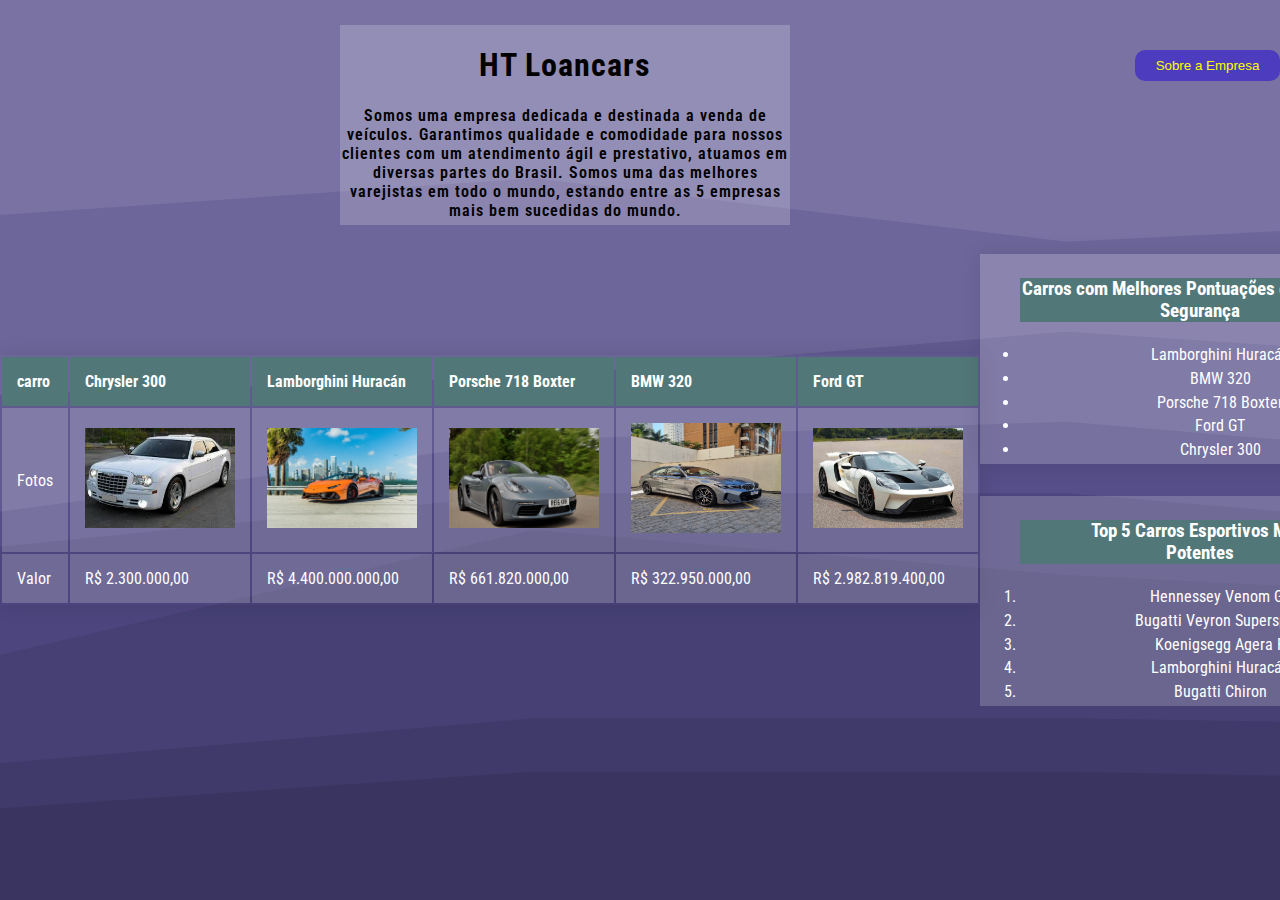
<file: index.html>
<!DOCTYPE html>
<html lang="pt-br">
  <head>
    <meta charset="UTF-8">
    <title>Empresa Automotiva</title>
    <link rel="stylesheet" href="css/style.css">

    <link rel="preconnect" href="https://fonts.googleapis.com">
    <link rel="preconnect" href="https://fonts.gstatic.com" crossorigin>
    <link href="https://fonts.googleapis.com/css2?family=Roboto+Condensed:ital,wght@0,100..900;1,100..900&display=swap" rel="stylesheet">
    <link rel="shortcut icon" href="favicon/favicon.ico" type="image/x-icon">
  </head>

  <body>
    <div class="container">
      <div class="principal">
        <h1>HT Loancars</h1>
        <p>Somos uma empresa dedicada e destinada a venda de <br> veículos. Garantimos qualidade e comodidade para nossos <br>clientes com um atendimento ágil e prestativo, atuamos em <br>diversas partes do Brasil. Somos uma das melhores varejistas em todo o mundo, estando entre as 5 empresas<br>mais bem sucedidas do mundo.</p>
      </div>
      <div class="parent">
        <div class="ancora">
          <a href="sobre.html"><button>Sobre a Empresa</button></a>
        </div>
      </div>
    </div>

    <div class="godcontainer">
      <div class="menutab">
        <table>
          <thead>
            <tr>
              <th>carro</th>
              <th>Chrysler 300</th>
              <th>Lamborghini Huracán</th>
              <th>Porsche 718 Boxter</th>
              <th>BMW 320</th>
              <th>Ford GT</th>
            </tr>
          </thead>
          <tbody>
            <tr>
              <td>Fotos</td>
              <td><img src="img/carro01.jpg" alt=""></td>
              <td><img src="img/carro02.jpg" alt=""></td>
              <td><img src="img/carro03.jpg" alt=""></td>
              <td><img src="img/carro04.jpg" alt="" class="imge"></td>
              <td><img src="img/carro05.jpg" alt=""></td>
            </tr>
            <tr>
              <td>Valor</td>
              <td>R$ 2.300.000,00</td>
              <td>R$ 4.400.000.000,00</td>
              <td>R$ 661.820.000,00</td>
              <td>R$ 322.950.000,00</td>
              <td>R$ 2.982.819.400,00</td>
            </tr>
          </tbody>
        </table>
      </div>
      <div class="listnums">
        <div>
          <ul>
            <h3>Carros com Melhores Pontuações em Testes de Segurança</h3>
            <li>Lamborghini Huracán</li>
            <li>BMW 320</li>
            <li>Porsche 718 Boxter</li>
            <li>Ford GT</li>
            <li>Chrysler 300</li>
          </ul>
        </div>
        <div>
          <ol>
            <h3>Top 5 Carros Esportivos Mais <br> Potentes</h3>
            <li>Hennessey Venom GT</li>
            <li>Bugatti Veyron Supersport</li>
            <li>Koenigsegg Agera R</li>
            <li>Lamborghini Huracán</li>
            <li>Bugatti Chiron</li>
          </ol>
        </div>
      </div>
    </div>
  </body>
</html>
</file>
<file: css/style.css>
body {
    background-image: url("../backgrounds/stacked-peaks-haikei.svg");
    background-repeat: no-repeat;
    background-size: cover;
    min-height: 100vh;
    margin: 0;
    font-family: "roboto condensed", sans-serif;
}

.container {
    display: flex;
    justify-content: center;
}

.principal {
background-color: #ffffff33;
margin-top: 25px;
width: 450px;
height:200px;
text-align: center;
font-weight: 600;
letter-spacing: 1px;
}

.ancora {
    width: 150px;
    height: 100px;
    text-align: center;
    display: flex;
    flex-direction: column;
    justify-content: center;
}

table {
    width: 900px;
    overflow: hidden;
    box-shadow: 0 0 20px #0000001a;
}

img {
    width: 150px;
    height: 100px;
}

.imge {
    width: 150px;
    height: 110px;
}

th,td {
    background-color: #ffffff33;
    padding: 15px;
    color: #fff;
}

th {
    text-align: left;
}

thead th {
    background-color: rgb(82, 119, 121);
}

button {
    border-radius: 10px;
    border: 0;
    padding: 8px;
    position: fixed;
    top: 1;
    right: 0; 
    background-color: rgb(78, 60, 190);
    color: rgb(251, 255, 0);
    width: 145px;
}

button:hover {
    cursor: pointer;
    background-color: rgb(121, 102, 243);
    transition: 0.2s ease-in-out;
}

.menutab {
    display: flex;
    flex-direction: column;
    height: 510px;
    justify-content: center;
}

.godcontainer {
    display: flex;
    justify-content: space-around;
}

.listnums {
    display: flex;
    flex-direction: column;
    justify-content: center;
    text-align: center;
}

h3 {
    background-color: rgb(82, 119, 121);
    width: 360px;
}

ul {
    background-color: #ffffff33;
    color: #fff;
    overflow: hidden;
    box-shadow: 0 0 20px #0000001a;
    height: 210px;
    width: 400px;
    display: flex;
    flex-direction: column;
    justify-content: space-evenly;
    
}

ol {
    background-color: #ffffff33;
    color: #fff;
    height: 210px;
    width: 400px;
    box-shadow: #0000001a;
    display: flex;
    flex-direction: column;
    justify-content: space-evenly;
}
</file>
